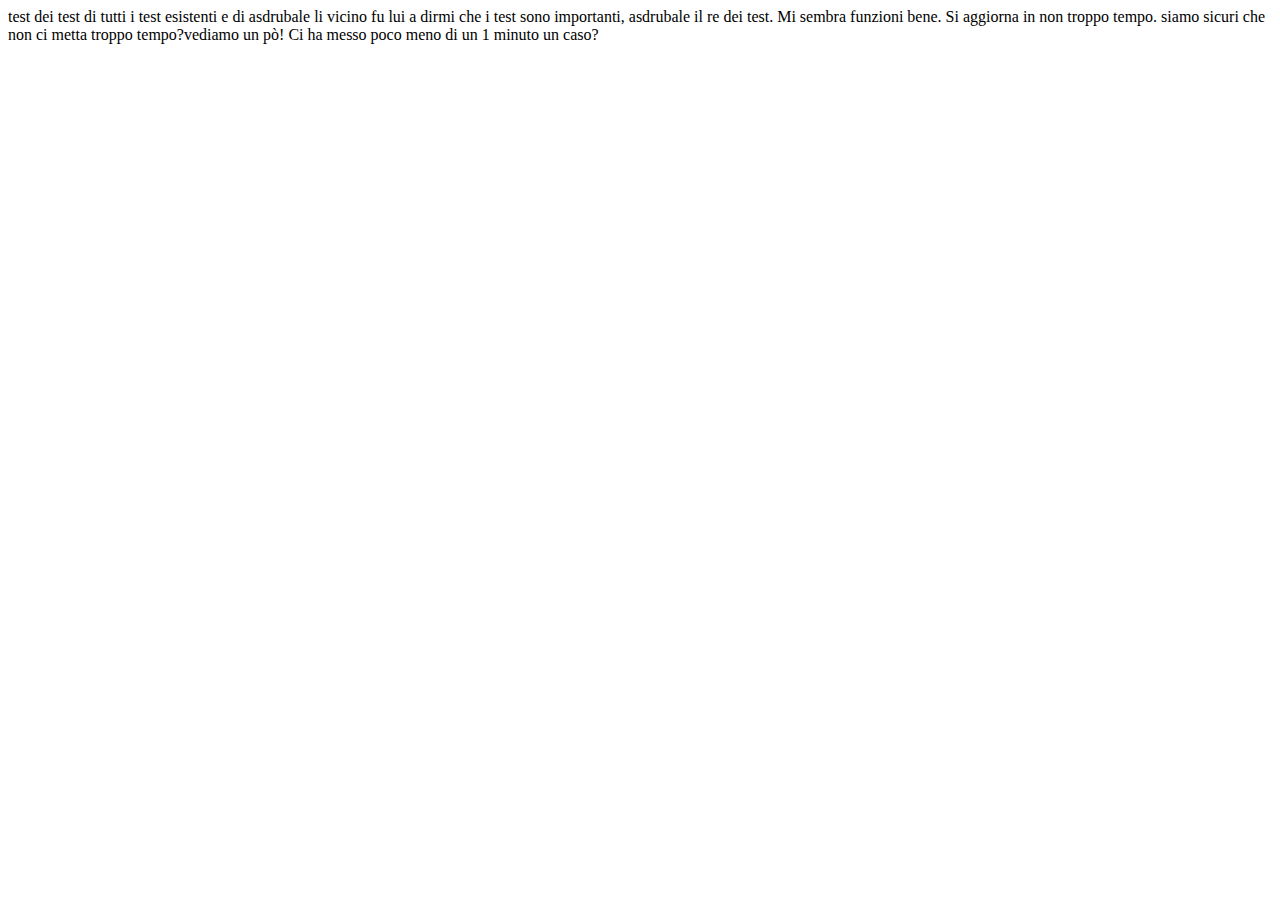
<file: index.html>
<!DOCTYPE html>
<html>
<head>
<title>test</title>
</head>

<body>
test dei test di tutti i test esistenti e di asdrubale li vicino fu lui a dirmi che i test sono importanti, asdrubale il re dei test. Mi sembra funzioni bene. Si aggiorna in non troppo tempo.
siamo sicuri che non ci metta troppo tempo?vediamo un pò!
Ci ha messo poco meno di un 1 minuto un caso?
</body>

</html>
</file>
